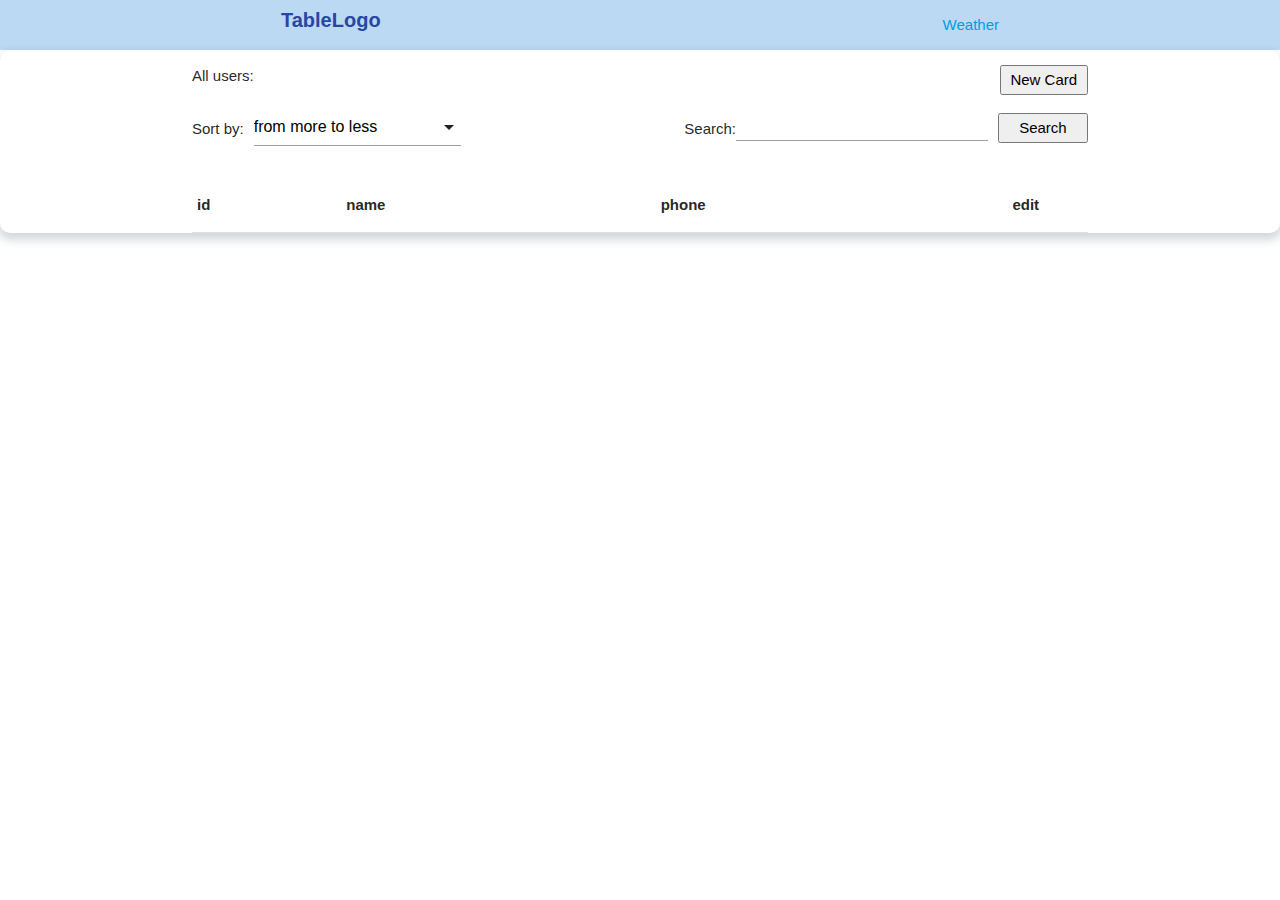
<file: table.html>
<!DOCTYPE html>
<html lang="en">

<head>
    <meta charset="UTF-8">
    <meta http-equiv="X-UA-Compatible" content="IE=edge">
    <meta name="viewport" content="width=device-width, initial-scale=1.0">
    <!--GOOGLE ICONS-->
    <link href="https://fonts.googleapis.com/icon?family=Material+Icons" rel="stylesheet">
    <!--MATERIALIZE-->
    <link rel="stylesheet" href="https://cdnjs.cloudflare.com/ajax/libs/materialize/1.0.0/css/materialize.min.css">
    <link rel="stylesheet" href="src/css/style.css">
    <title>Document</title>
</head>

<body>
    <header>
        <p>TableLogo</p>
        <a href="index.html">Weather</a>
    </header>
    <main>
        <div id="modal1" class="modal">
            <div class="modal-content">
                <div class="input-data">
                    <p>Input name:</p>
                    <input id="name-value" value="">
                </div>
                <div class="input-data">
                    <p>Input phone:</p>
                    <input id="phone-value">
                </div>
            </div>
            <div class="modal-footer">
                <a href="#!" class="waves-effect waves-green btn-flat add-user" id="add-user">Create</a>
                <a href="#!" class="modal-close waves-effect waves-green btn-flat">exit</a>

            </div>
        </div>
        <div id="modal2" class="modal">
            <div class="modal-content edit-user">
                <p>Edit userdata</p>
                <div class="change-user-data">
                    <div class="select-id">
                        <p>select user id: </p>
                        <input type="text" id="selectUserid">
                    </div>
                    <div class="change-user-name">
                        <p>Name: </p>
                        <input type="text" id="changeUserName">
                    </div>
                    <div class="change-user-phone">
                        <p>Phone: </p>
                        <input type="text" id="changeUserPhone">
                    </div>
                </div>
            </div>
            <!-- modal-close -->
            <div class="modal-footer">
                <a href="#!" class=" waves-effect waves-green btn-flat" id="changeBtn">Agree</a>
            </div>
        </div>
        <div class="panel">
            <div class="container">
                <div class="add-card">
                    <p>All users: </p>
                    <button class="modal-trigger" data-target="modal1" id="createCard">New Card</button>
                </div>
                <div class="filter-card">
                    <div class="sort-card">
                        <p>Sort by: </p>
                        <div class="input-field">
                            <select id="selectItem">
                                <option value="toLess">from more to less</option>
                                <option value="toLargest">from smallest to largest</option>

                           </select>
                        </div>
                    </div>
                    <div class="search-card">
                        <p>Search:</p>
                        <input id="searchValue">
                        <button id="searchCard">Search</button>
                    </div>
                </div>
                <div class="section-table">
                    <table class="table">
                        <tr>
                            <th>id</th>
                            <th>name</th>
                            <th>phone</th>
                            <th>edit</th>
                        </tr>
                        <!-- <tr>
                            <td><span id="id"></span></td>
                            <td><span id="name"></span></td>
                            <td><span id="phone"></span></td>
                            <td><span></span></td>

                        </tr> -->
                    </table>
                </div>
            </div>

        </div>
    </main>
    <!-- <input type="text" class="testinput">
    <button class="testbtn">test</button> -->
    <script src="https://ajax.googleapis.com/ajax/libs/jquery/3.6.0/jquery.min.js "></script>
    <script src="https://cdnjs.cloudflare.com/ajax/libs/materialize/1.0.0/js/materialize.min.js "></script>
    <script src="src/js/script.js"></script>
</body>

</html>
</file>
<file: src/css/style.css>
header {
  display: -webkit-box;
  display: -ms-flexbox;
  display: flex;
  -ms-flex-pack: distribute;
      justify-content: space-around;
  -webkit-box-align: center;
      -ms-flex-align: center;
          align-items: center;
  width: 100%;
  height: 50px;
  background-color: #bbd9f3;
}

header button {
  height: auto;
}

header p {
  color: #2946a3;
  font-weight: 900;
  font-size: 20px;
  margin-top: 10px;
}

.user-info {
  margin-top: 20px;
  display: -webkit-box;
  display: -ms-flexbox;
  display: flex;
  -webkit-box-pack: justify;
      -ms-flex-pack: justify;
          justify-content: space-between;
}

.user-info .panel:nth-child(1) {
  width: 40%;
}

.user-info .panel {
  width: 50%;
}

.panel {
  border-radius: 10px;
  -webkit-box-shadow: 0px 5px 10px 2px rgba(34, 60, 80, 0.2);
          box-shadow: 0px 5px 10px 2px rgba(34, 60, 80, 0.2);
}

.panel .forecast {
  display: -webkit-box;
  display: -ms-flexbox;
  display: flex;
  -webkit-box-pack: justify;
      -ms-flex-pack: justify;
          justify-content: space-between;
  margin-left: 20px;
}

#forecastImg {
  width: 20%;
}

.error-page {
  display: none;
}

.error-message {
  text-align: center;
}

.add-card {
  display: -webkit-box;
  display: -ms-flexbox;
  display: flex;
  -webkit-box-pack: justify;
      -ms-flex-pack: justify;
          justify-content: space-between;
}

.add-card button {
  margin-top: 1rem;
  width: 5.9rem;
  height: 2rem;
}

.filter-card {
  display: -webkit-box;
  display: -ms-flexbox;
  display: flex;
  -webkit-box-pack: justify;
      -ms-flex-pack: justify;
          justify-content: space-between;
}

.sort-card {
  display: -webkit-box;
  display: -ms-flexbox;
  display: flex;
}

.input-field {
  bottom: 10px;
  left: 10px;
}

.select-wrapper input.select-dropdown {
  height: 2.5rem;
}

input:not([type]) {
  height: 2.5rem;
}

.search-card {
  display: -webkit-box;
  display: -ms-flexbox;
  display: flex;
}

.search-card button {
  margin-left: 10px;
  margin-top: 10px;
  width: 9rem;
  height: 2rem;
}

.input-data {
  display: -webkit-box;
  display: -ms-flexbox;
  display: flex;
}

.input-data input {
  margin-left: 1rem;
  width: 40%;
}

table th:last-of-type {
  width: 9%;
}

table td:last-of-type {
  width: 9%;
}

.edit-user {
  text-align: center;
}

.select-id {
  display: -webkit-box;
  display: -ms-flexbox;
  display: flex;
  -webkit-box-pack: center;
      -ms-flex-pack: center;
          justify-content: center;
}

.select-id p {
  margin-right: 10px;
}

.select-id #selectUserid {
  margin-top: 10px;
  height: 2rem;
  padding-bottom: 0;
  width: 40%;
}

.change-user-data {
  margin-top: 10px;
  display: -webkit-box;
  display: -ms-flexbox;
  display: flex;
  -webkit-box-pack: center;
      -ms-flex-pack: center;
          justify-content: center;
}

.change-user-data .change-user-name,
.change-user-data .change-user-phone {
  display: -webkit-box;
  display: -ms-flexbox;
  display: flex;
}

.change-user-data .change-user-name input,
.change-user-data .change-user-phone input {
  width: 70%;
  height: 2rem;
  margin-top: 10px;
  margin-left: 10px;
}
/*# sourceMappingURL=style.css.map */
</file>
